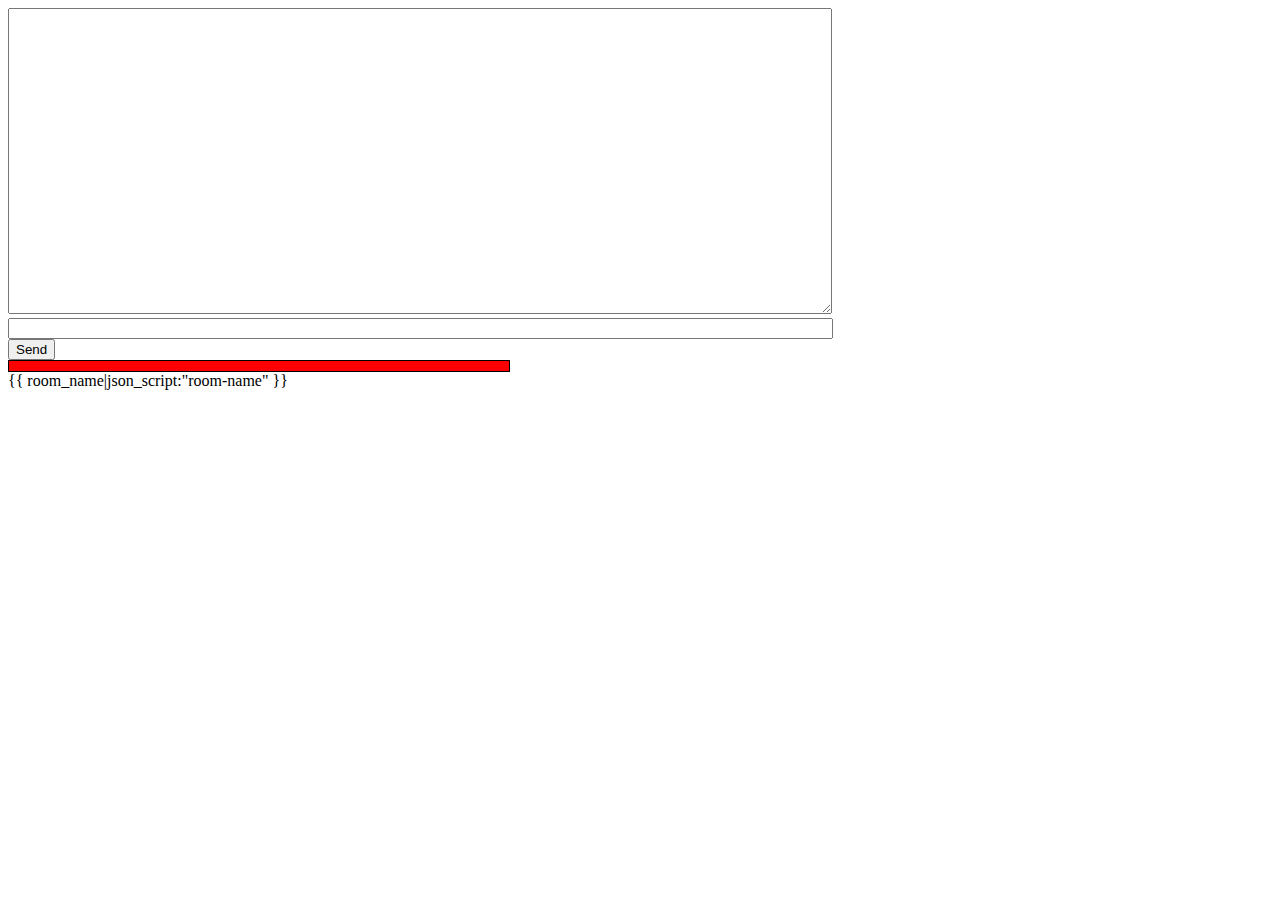
<file: mysite/chat/templates/chat/room.html>
<!-- chat/templates/chat/room.html -->
<!DOCTYPE html>
<html>
<head>
    <meta charset="utf-8"/>
    <title>Chat Room</title>
</head>
<body>
    <style>
        div{
            background-color:red;
            width:500px;
            height:10px;
            border:1px solid #000;
        }
    </style>
    <textarea id="chat-log" cols="100" rows="20"></textarea><br>
    <input id="chat-message-input" type="text" size="100"><br>
    <input id="chat-message-submit" type="button" value="Send">

    <div id = "ProgressBar" ></div>
    {{ room_name|json_script:"room-name" }}
    <script>
        const roomName = JSON.parse(document.getElementById('room-name').textContent);
        var ProgressBarWidth = 10;
        const chatSocket = new WebSocket(
            'ws://'
            + window.location.host
            + '/ws/chat/'
            + roomName
            + '/'
        );

        chatSocket.onmessage = function(e) {
            const data = JSON.parse(e.data);
            document.querySelector('#chat-log').value += (data.message + '\n');

            ProgressBarWidth +=10;
            document.getElementById("ProgressBar").style.width = ProgressBarWidth + "px";
        };

        chatSocket.onclose = function(e) {
            console.error('Chat socket closed unexpectedly');
        };

        document.querySelector('#chat-message-input').focus();
        document.querySelector('#chat-message-input').onkeyup = function(e) {
            if (e.keyCode === 13) {  // enter, return
                document.querySelector('#chat-message-submit').click();
            }
        };

        document.querySelector('#chat-message-submit').onclick = function(e) {
            const messageInputDom = document.querySelector('#chat-message-input');
            const message = messageInputDom.value;
            chatSocket.send(JSON.stringify({
                'message': message
            }));
            messageInputDom.value = '';
        };
    </script>
</body>
</html>
</file>
